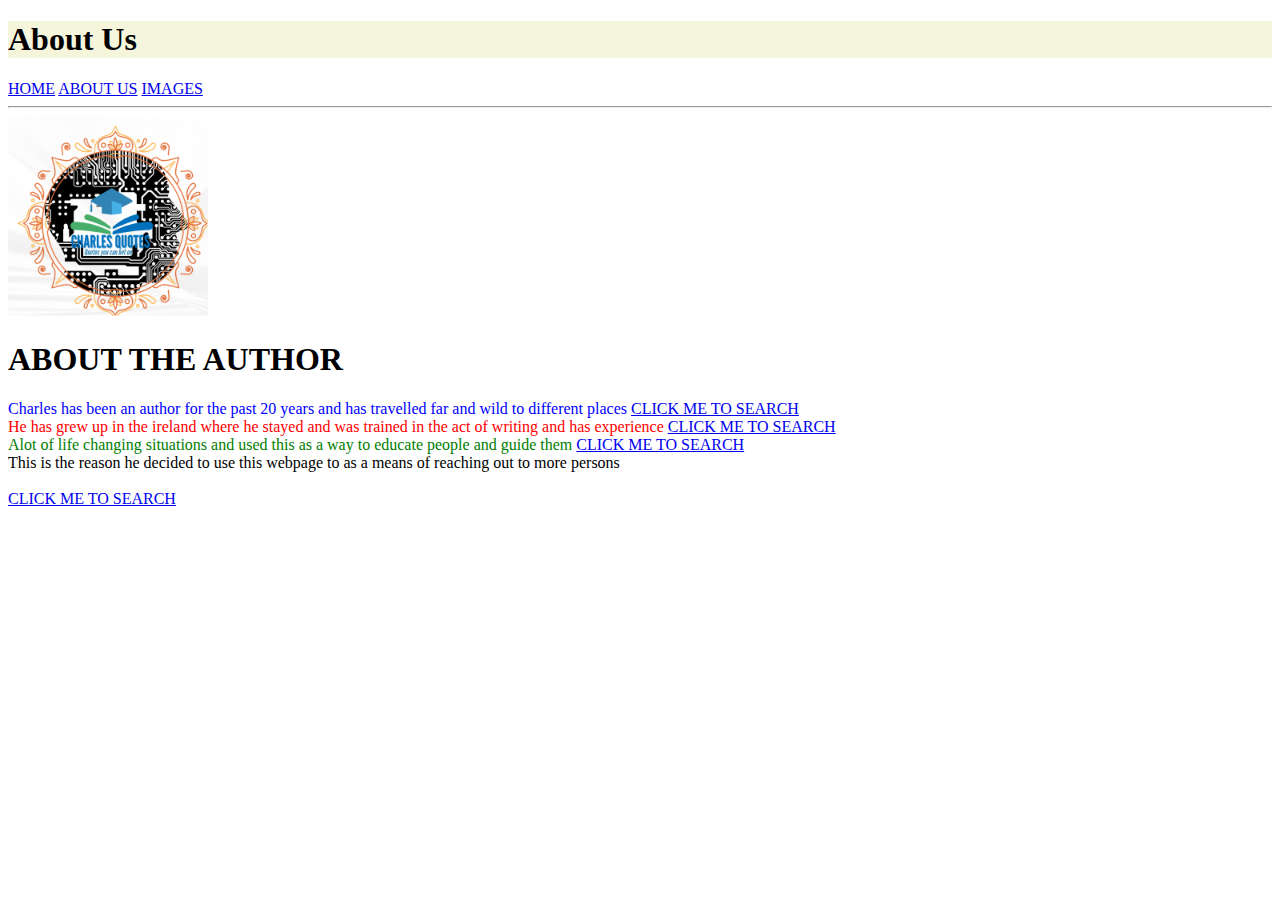
<file: Project website/ABOUT US.html>
<!DOCTYPE html>
<html lang="en">

<head>
    <meta charset="UTF-8">
    <meta name="viewport" content="width=device-width, initial-scale=1.0">
    <link rel="icon" type="image/jpg" href="images/charles Quote.jpg">
    <title>About Us</title>
    <link rel="stylessheet" href="style.css">
</head>

<body>
    <header>
        <h1 style="background-color: beige;">About Us</span></h1>
        <a href="Index.html">HOME</a>
        <a href="ABOUT US.html">ABOUT US</a>
        <a href="IMAGES.html">IMAGES</a>
        <hr>

    </header>
    <img src="Images/Charles Quote 2.png" height="200"><br>
    <h1> ABOUT THE AUTHOR</h1>

   <p1 id="c1" style="color: blue;"> Charles has been an author for the past 20 years and has travelled far and wild to different places </p1><a href="http://www.google.com" target="_blank"> CLICK ME TO SEARCH</a> <br>
   <p2 id="c2" style="color: red;">He has grew up in the ireland where he stayed and was trained in the act of writing and has experience </p2><a href="http://bingx.com/partner/Orioninc38" target="_blank"> CLICK ME TO SEARCH</a><br>
    <p3 id="c3" style="color: green;">Alot of life changing situations and used this as a way to educate people and guide them </p3><a href="http://youtube.com" target="_blank"> CLICK ME TO SEARCH</a><br>
    <p4>This is the reason he decided to use this webpage to as a means of reaching out to more persons </p4><br>

    <br>
    <a href="http://www.google.com"
    target="_blank"> CLICK ME TO SEARCH</a> 
</body>

</html>
</file>
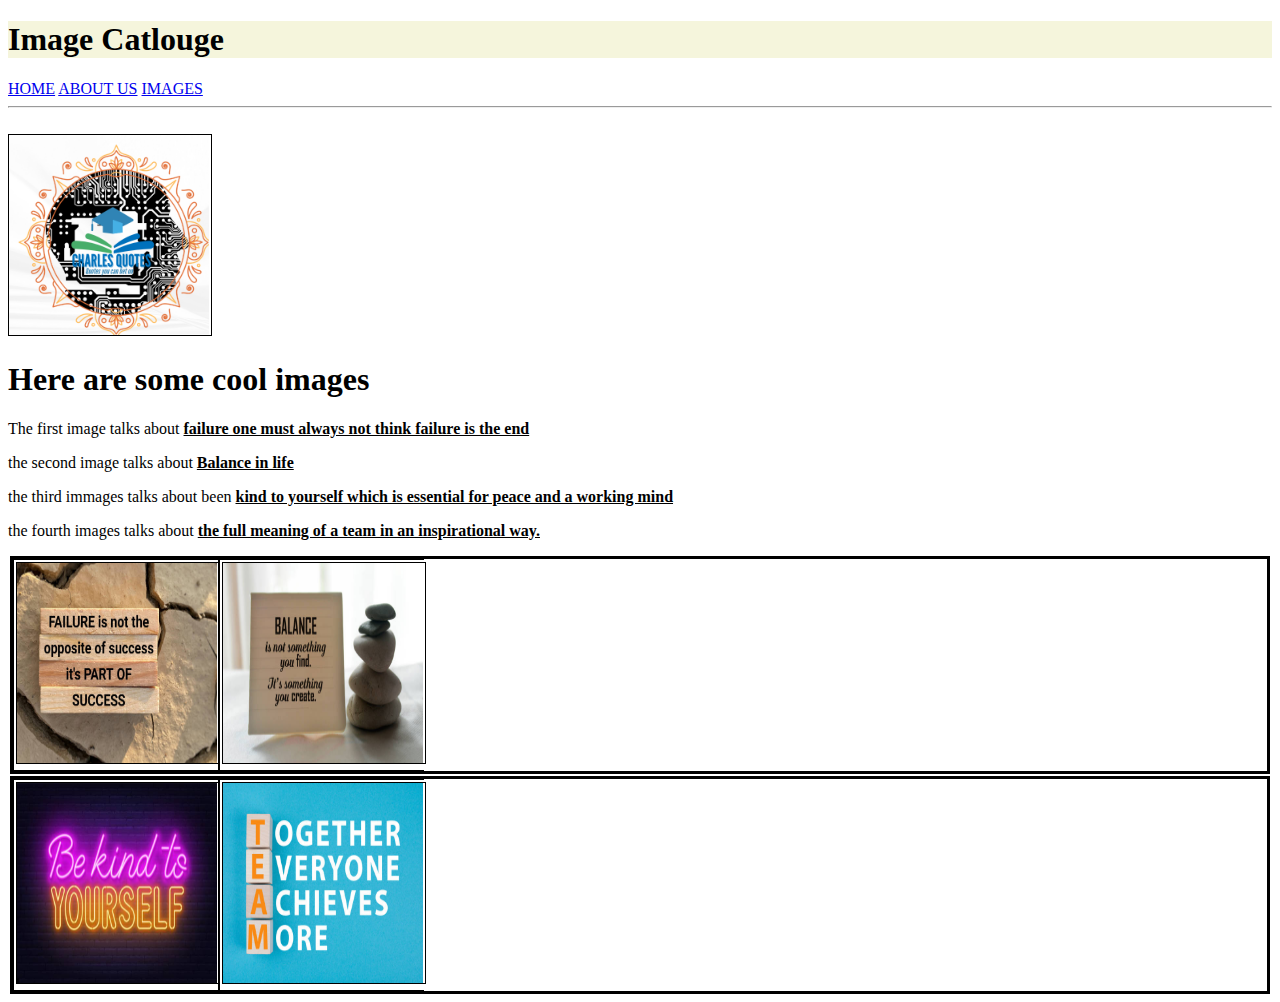
<file: Project website/IMAGES.html>
<!DOCTYPE html>
<html lang="en">

<head>
    <meta charset="UTF-8">
    <meta name="viewport" content="width=device-width, initial-scale=1.0">
    <link rel="icon" type="image/jpg" href="images/charles Quote.jpg">
    <title>Images</title>
    <link rel="stylessheet" href="style.css">
    <style>

        .image-container {
            display: flex;
            border: 1px solid black;
            border-width: 3px;
            margin: 2px;
            box-sizing: inherit;
        }
    
        .image-container .image {
            flex-grow: 1;
            flex-basis: 0;
            max-width: 200px;
            border: 1px solid black;
            padding: 2px;
            box-sizing: inherit;
        }
    
        img {
            width: 200px;
            height: 200px;
            border: 1px solid black;
            padding-right: 2px;
        }

        .image-container .image:last-child {
            display: flex;
            border-right: none;
        }
    </style>
    </head>

<body>
    <header>
        <h1 style="background-color: beige;">Image Catlouge</span></h1>
        <a href="Index.html">HOME</a>
        <a href="ABOUT US.html">ABOUT US</a>
        <a href="IMAGES.html">IMAGES</a>
        <hr>
        <br>

    </header>
    <img src="Images/Charles Quote 2.png" height="200px">
    <a href="www.google.com"
    target="_blank"></a>
    <br>
    <h1> Here are some cool images </h1>
    <p > The first image talks about <b><u>failure one must always not think failure is the end</b></u></p>
    <p>the second image talks about <b><u>Balance in life</b></u></p>
    <p>the third immages talks about been <b><u>kind to yourself which is essential for peace and a working mind</b></u></p>
    <p>the fourth images talks about <b><u> the full meaning of a team in an inspirational way.</b></u></p>

<div class="image-container">
    <div class="image" >
        <img src="Images/Quotes 1.jpg" alt="Image 1">
    </div>
    <div class="image">
        <img src="Images/Quotes 2.jpg" alt="Image 2">
    </div>
</div>
<div class="image-container">
    <div class="image">
        <img src="Images/Quotes 3.jpg" alt="Image 3">
    </div>
    <div class="image">
        <img src="Images/Quotes 4.jpg" alt="image 4">
    </div>
</div>
</body>

</html>
</file>
<file: Project website/style.css>
.splash_img
header {
    background-color: antiquewhite;
    background-size: 100% 100% ;
    height: 200px;
}
.image-wrapper img {
    width: 100%;
    height: auto;
}
body{
    background-color: white;
}
#c1{
    color: blue;
}
#c2{
    color: red;
}
#c3{
    color: green;
}
body {
    margin: 2px;

}
.image-container {
    display: flex;
    border: 1px solid black;
    padding-block-end: 0%;
    box-sizing: border-box;
}

.image-container .image {
    flex-grow: 1;
    flex-basis: 0;
    max-width: 200px;
    border: 1px solid black;
    padding: 5px;
    box-sizing: border-box;
}

img {
    width: 200px;
    height: 200px;
    border: 1px solid black;
}

.image-container .image:last-child {
    border-right: 1px;
}
</file>
